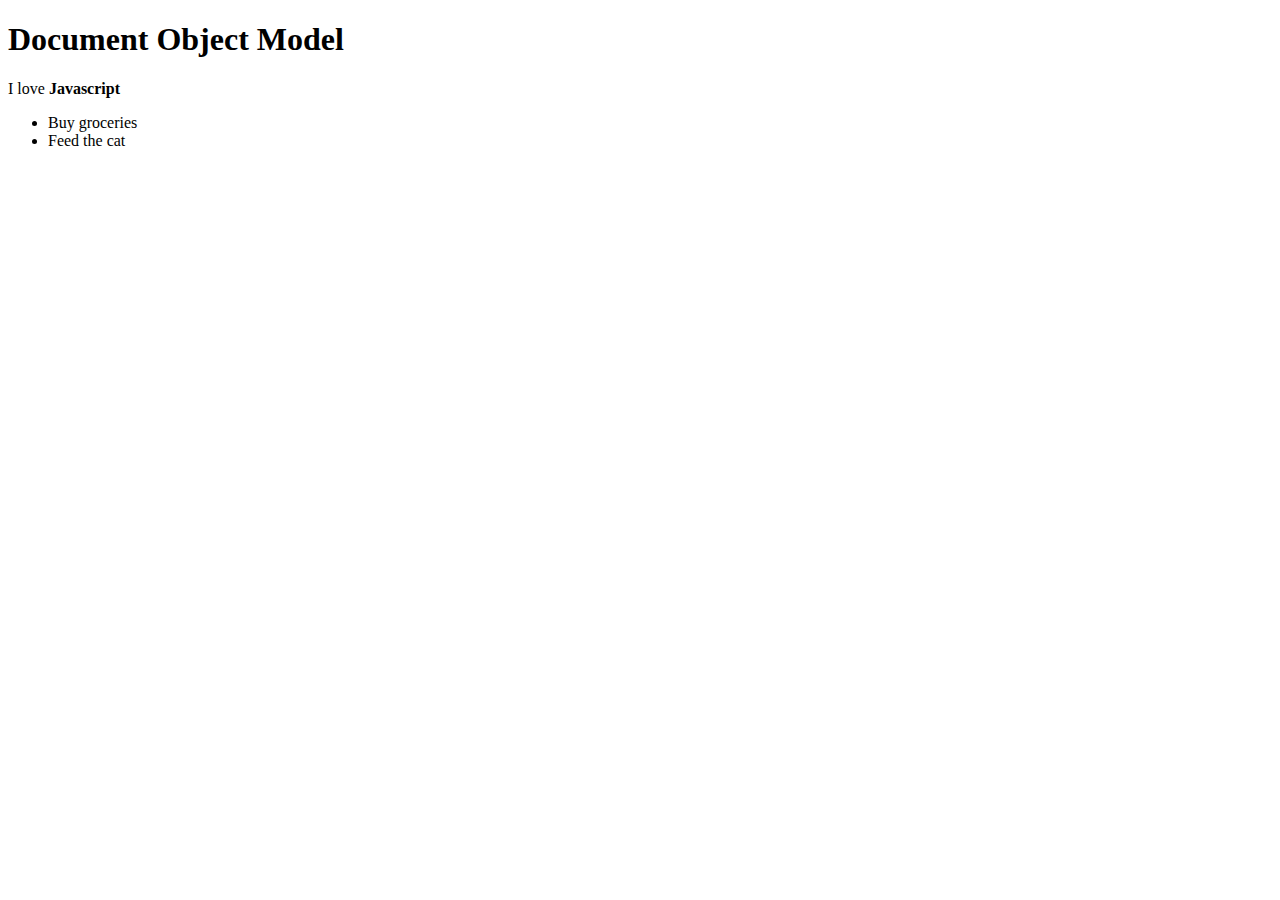
<file: assignments/DOM Basics/01/index.html>
<!DOCTYPE html>
<html lang="en">
  <head>
    <meta charset="UTF-8" />
    <meta name="viewport" content="width=device-width, initial-scale=1.0" />
    <meta http-equiv="X-UA-Compatible" content="ie=edge" />
    <title>DOM Basics</title>
  </head>
  <body>
    <body>
      <h1>Document Object Model</h1>
    <script src="./test.js">
      // your code goes here

    </script>
  </body>
</html>
</file>
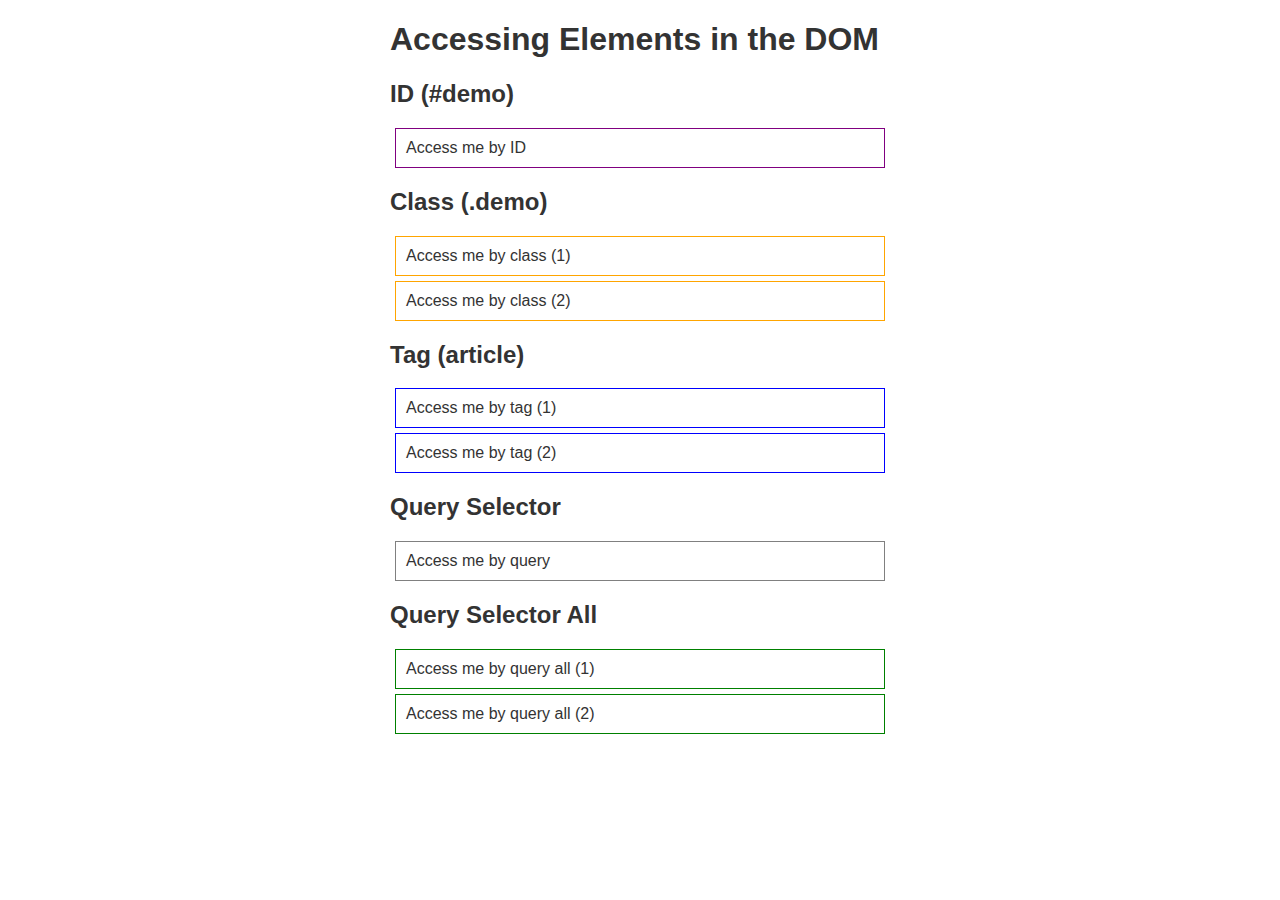
<file: assignments/DOM Basics/02/index.html>
<!DOCTYPE html>
<html lang="en">
  <head>
    <meta charset="utf-8" />
    <meta name="viewport" content="width=device-width, initial-scale=1.0" />

    <title>Accessing Elements in the DOM</title>

    <style>
      html {
        font-family: sans-serif;
        color: #333;
      }
      body {
        max-width: 500px;
        margin: 0 auto;
        padding: 0 15px;
      }
      div,
      article {
        padding: 10px;
        margin: 5px;
        border: 1px solid #dedede;
      }
    </style>
  </head>

  <body>
    <h1>Accessing Elements in the DOM</h1>

    <h2>ID (#demo)</h2>
    <div id="demo">Access me by ID</div>

    <h2>Class (.demo)</h2>
    <div class="demo">Access me by class (1)</div>
    <div class="demo">Access me by class (2)</div>

    <h2>Tag (article)</h2>
    <article>Access me by tag (1)</article>
    <article>Access me by tag (2)</article>

    <h2>Query Selector</h2>
    <div id="demo-query">Access me by query</div>

    <h2>Query Selector All</h2>
    <div class="demo-query-all">Access me by query all (1)</div>
    <div class="demo-query-all">Access me by query all (2)</div>
    <script>
      // your code goes here
      ///////////1////////
      let demo = document.getElementById("demo");
      demo.style.border= "1px solid purple";

      ////////////////2//////////////////
      let demoClass = document.querySelectorAll(".demo");
      demoClass.forEach(element => {
        element.style.border = "1px solid orange"
      });

      // let demoClass = document.getElementsByClassName("demo");
      // demoClass.forEach(elem => {
      //   elem.style.border = "1px solid orange"}); 
      // Why this is not working

      ////////////////3//////////////////////

      // let articles = document.querySelectorAll("article");
      // console.log(articles);
      // articles[0].style.border="1px solid blue";

      // let articles = document.getElementsByTagName("article");
      // articles.style.border="1px solid blue";


      let articles = document.querySelectorAll("article");
      articles.forEach(elem => {elem.style.border="1px solid blue"});

      /////////////4////////////////////

      let demo_query = document.querySelector("#demo-query");
      demo_query.style.border= "1px solid grey"

      ///////////////5/////////////////

      let demo_query_all = document.querySelectorAll(".demo-query-all");
      demo_query_all.forEach(elem => {elem.style.border= "1px solid green"});

    </script>
  </body>
</html>
</file>
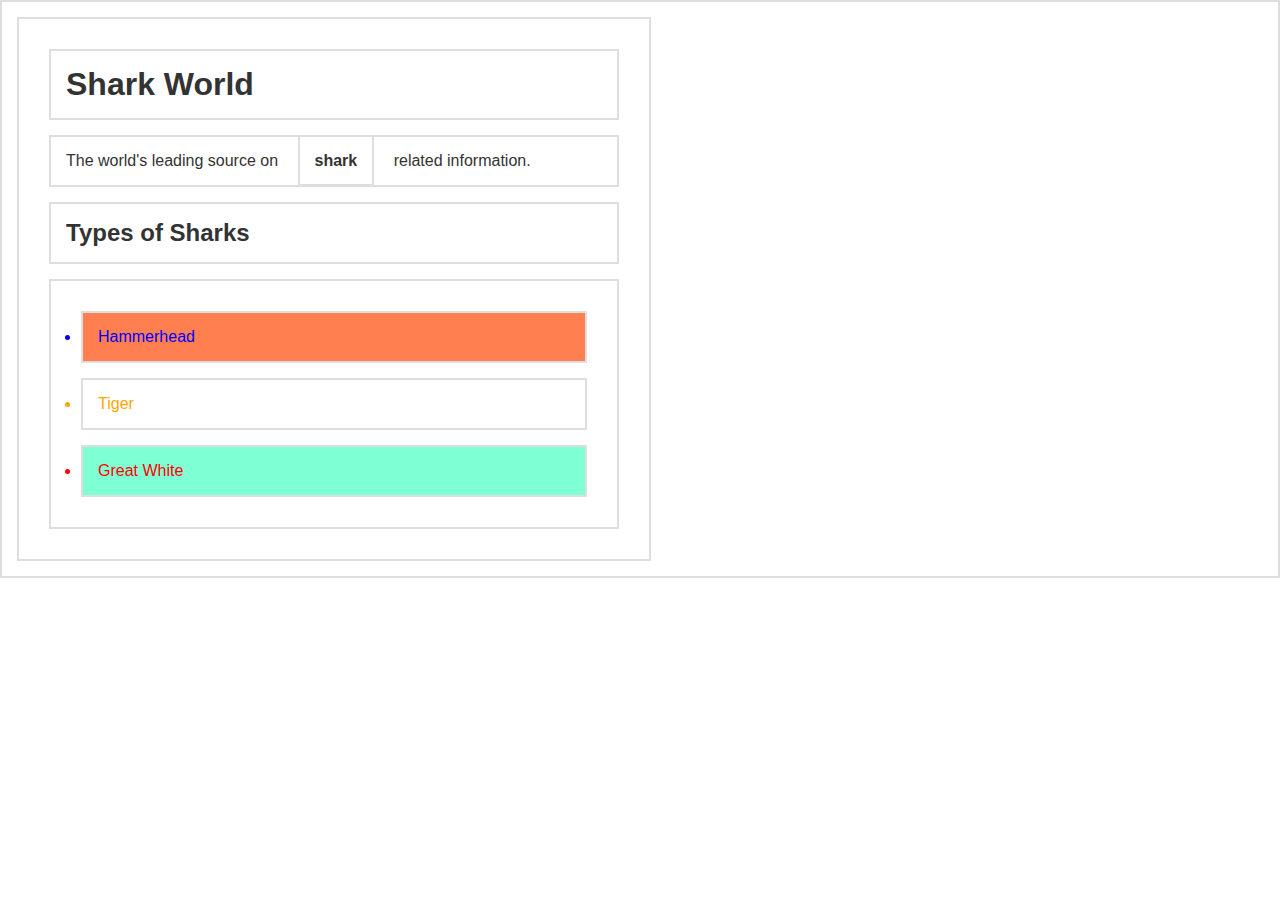
<file: assignments/DOM Basics/03/index.html>
<!DOCTYPE html>
<html lang="en">
  <head>
    <title>Learning About Nodes</title>

    <style>
      * {
        border: 2px solid #dedede;
        padding: 15px;
        margin: 15px;
      }
      html {
        margin: 0;
        padding: 0;
      }
      body {
        max-width: 600px;
        font-family: sans-serif;
        color: #333;
      }
    </style>
  </head>

  <body>
    <h1>Shark World</h1>
    <p>
      The world's leading source on <strong>shark</strong> related information.
    </p>
    <h2>Types of Sharks</h2>
    <ul>
      <li>Hammerhead</li>
      <li>Tiger</li>
      <li>Great White</li>
    </ul>
  </body>

  <script>
    const h1 = document.getElementsByTagName("h1")[0];
    const p = document.getElementsByTagName("p")[0];
    const ul = document.getElementsByTagName("ul")[0];
    // // Your code goes here

    ////////////////1/////////////////
    ul.firstElementChild.style.color = "green";
    
    ////////////////////////2////////////////////

    let list= document.querySelectorAll("li")
    list.forEach(elem => {elem.style.color= "blue"});

    /////////////////////3//////////////////////////

    let lilist = document.querySelectorAll("li");
    let lilist_item = lilist.length;
    lilist[lilist_item-1].style.color = "red"

    //////////////4///////////////////////

    let lilist1 = document.querySelectorAll("li");
    let lilist_item1 = lilist1.length;
    lilist1[lilist_item1-2].style.color = "orange"

    ////////////////5/////////////////////////

    
    ul.firstElementChild.style.backgroundColor = "coral"
    ul.lastElementChild.style.backgroundColor= "aquamarine"



    

  </script>
</html>
</file>
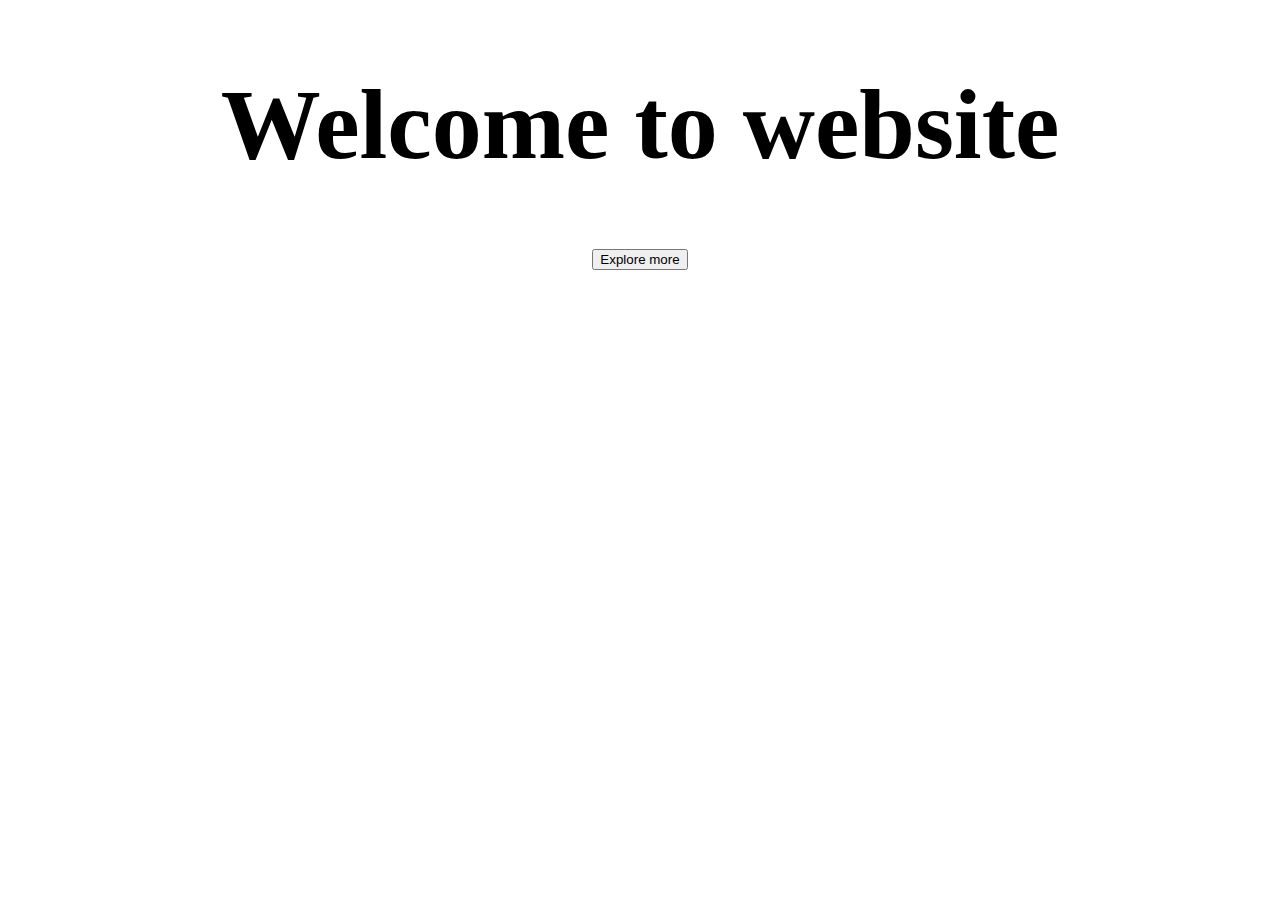
<file: assignments/events/2. backgroundChange/index.html>
<!DOCTYPE html>
<html>
  <head>
    <meta charset="utf-8" />
    <meta http-equiv="X-UA-Compatible" content="IE=edge">
    <title>Change Background Color</title>
    <meta name="viewport" content="width=device-width, initial-scale=1">
    <link rel="stylesheet" type="text/css" media="screen" href="main.css" />
  </head>
  <body>
    <h1>Welcome to website</h1>
    <div class="btn">
      <button>Explore more</button>
    </div>
    
    
    
    <script src="main.js"></script>
  </body>
</html>
</file>
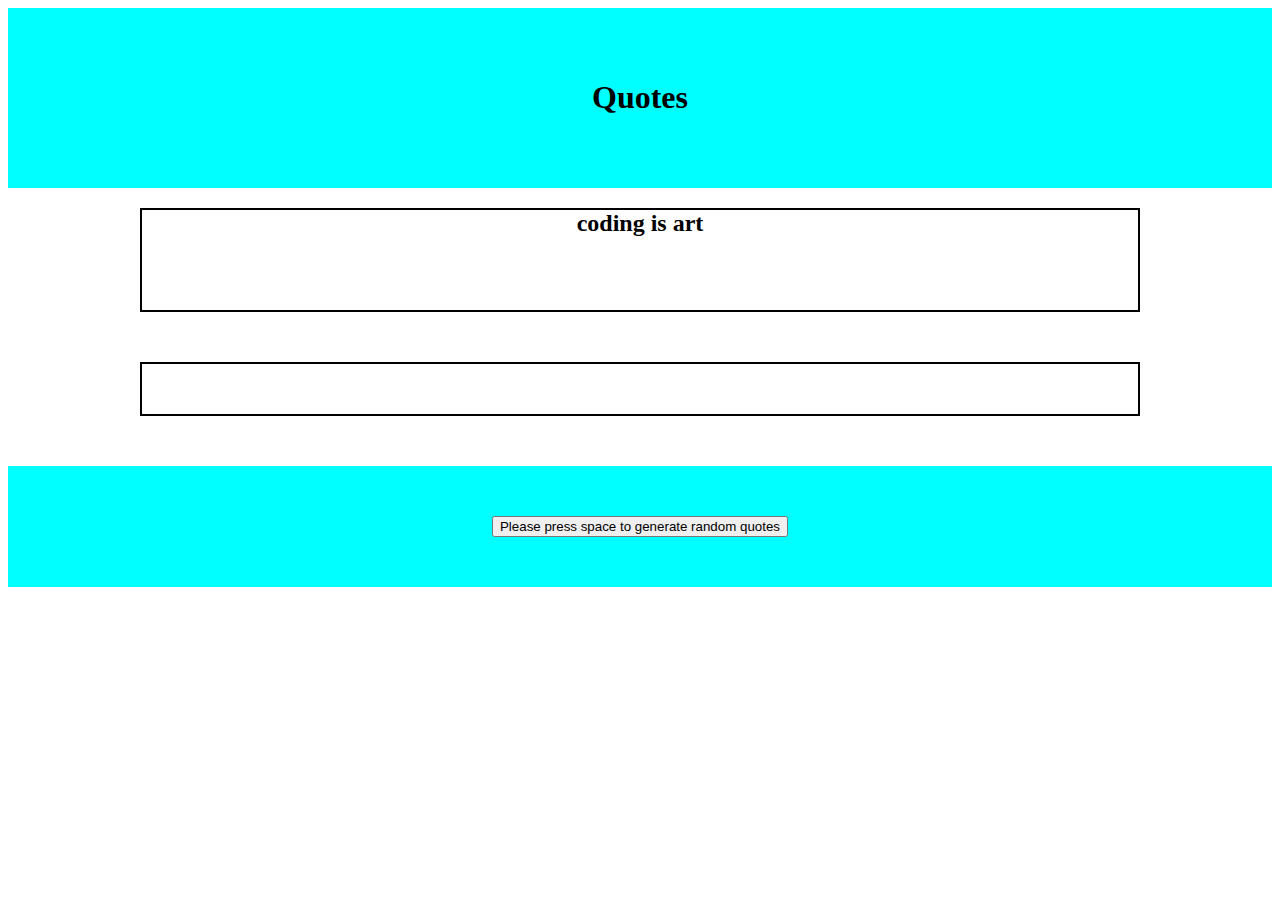
<file: assignments/events/3. randomQuotes/index.html>
<!DOCTYPE htmlsection>
<html>
<head>
  <meta charset="utf-8" />
  <meta http-equiv="X-UA-Compatible" content="IE=edge">
  <title>Random Quotes</title>
  <meta name="viewport" content="width=device-width, initial-scale=1">
  <link rel="stylesheet" type="text/css" media="screen" href="main.css" />
</head>
<body>
  <header class="heading">
    <h1 class="header">Quotes</h1>
  </header>
  <main>
    <div class="container">
      <h2 class="subHeading">
        coding is art
      </h2>
      <p class="para">
        
      </p>
    </div>
    
  </main>
  <footer class="footersection">
    <div class="container btnpos">
      <button class="btn">Please press space to generate random quotes</button>
    </div>
    
  </footer>
 

<script src="main.js"></script>
</body>
</html>
</file>
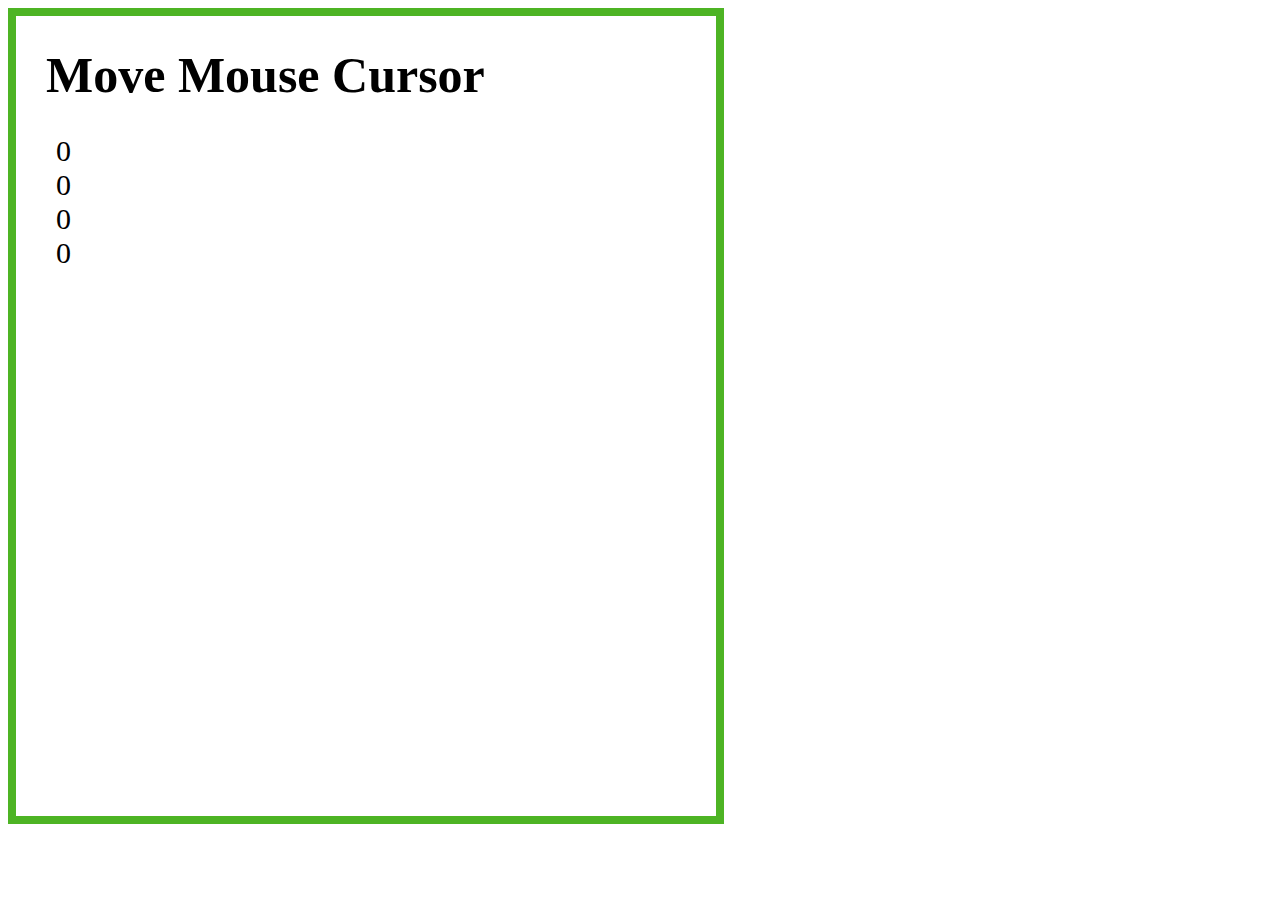
<file: assignments/events/4. mouseMove/index.html>
<!DOCTYPE html>
<html lang="en">
<head>
    <meta charset="UTF-8">
    <meta name="viewport" content="width=device-width, initial-scale=1.0">
    <title>Document</title>
    
</head>
<body>
    <style>
        div {
            width: 700px;
            height: 800px;
            border: 8px solid rgb(77, 180, 36);
        }
        li {
            list-style-type: none;
            font-size: 30px;
        }
        h1 {
            margin: 30px;
            font-size: 50px;
        }
    </style>
    <div class="mouseSpace">
        <h1>
            Move Mouse Cursor
        </h1>
        <ul>
            <li class="screenX">0
            </li>
            <li class="screenY">0
            </li>
            <li class="clientX">0
            </li>
            <li class="clientY">0
            </li>
        </ul>
    </div>
    <script>
        let mouseSpace = document.querySelector(".mouseSpace")
        function mouseMovement(event) {
            let x1 = document.querySelector(".screenX");
            x1.textContent = event.screenX;
            let y1 = document.querySelector(".screenY");
            y1.textContent = event.screenY;
            let x2 = document.querySelector(".clientX");
            x2.textContent = event.clientX;
            let y2 = document.querySelector(".clientY");
            y2.textContent = event.clientY;
        }        
        mouseSpace.addEventListener("mousemove", mouseMovement)
    </script>
</body>
</html>
</file>
<file: assignments/events/2. backgroundChange/main.css>
h1 {
    font-size: 100px;
    text-align: center;
    
}
.btn {
    display: block;
    text-align: center;
}
</file>
<file: assignments/events/3. randomQuotes/main.css>
.header {
    text-align: center;
    /* padding-bottom: 50px ; */
    /* background-color: aqua; */
}
.heading {
    padding: 50px 0;
    background-color: aqua;
}

.subHeading {
    border: 2px solid black;
    text-align: center;
    height: 100px;
}

.para {
    border: 2px solid black;
    text-align: center;
    margin: 50px 0;
    height: 50px;
}

.container {
    max-width: 1000px;
    margin: 0  auto;
}
.footersection {
    background-color: aqua;
    padding: 50px 0;
}
.btnpos{
    text-align: center;
}
</file>
